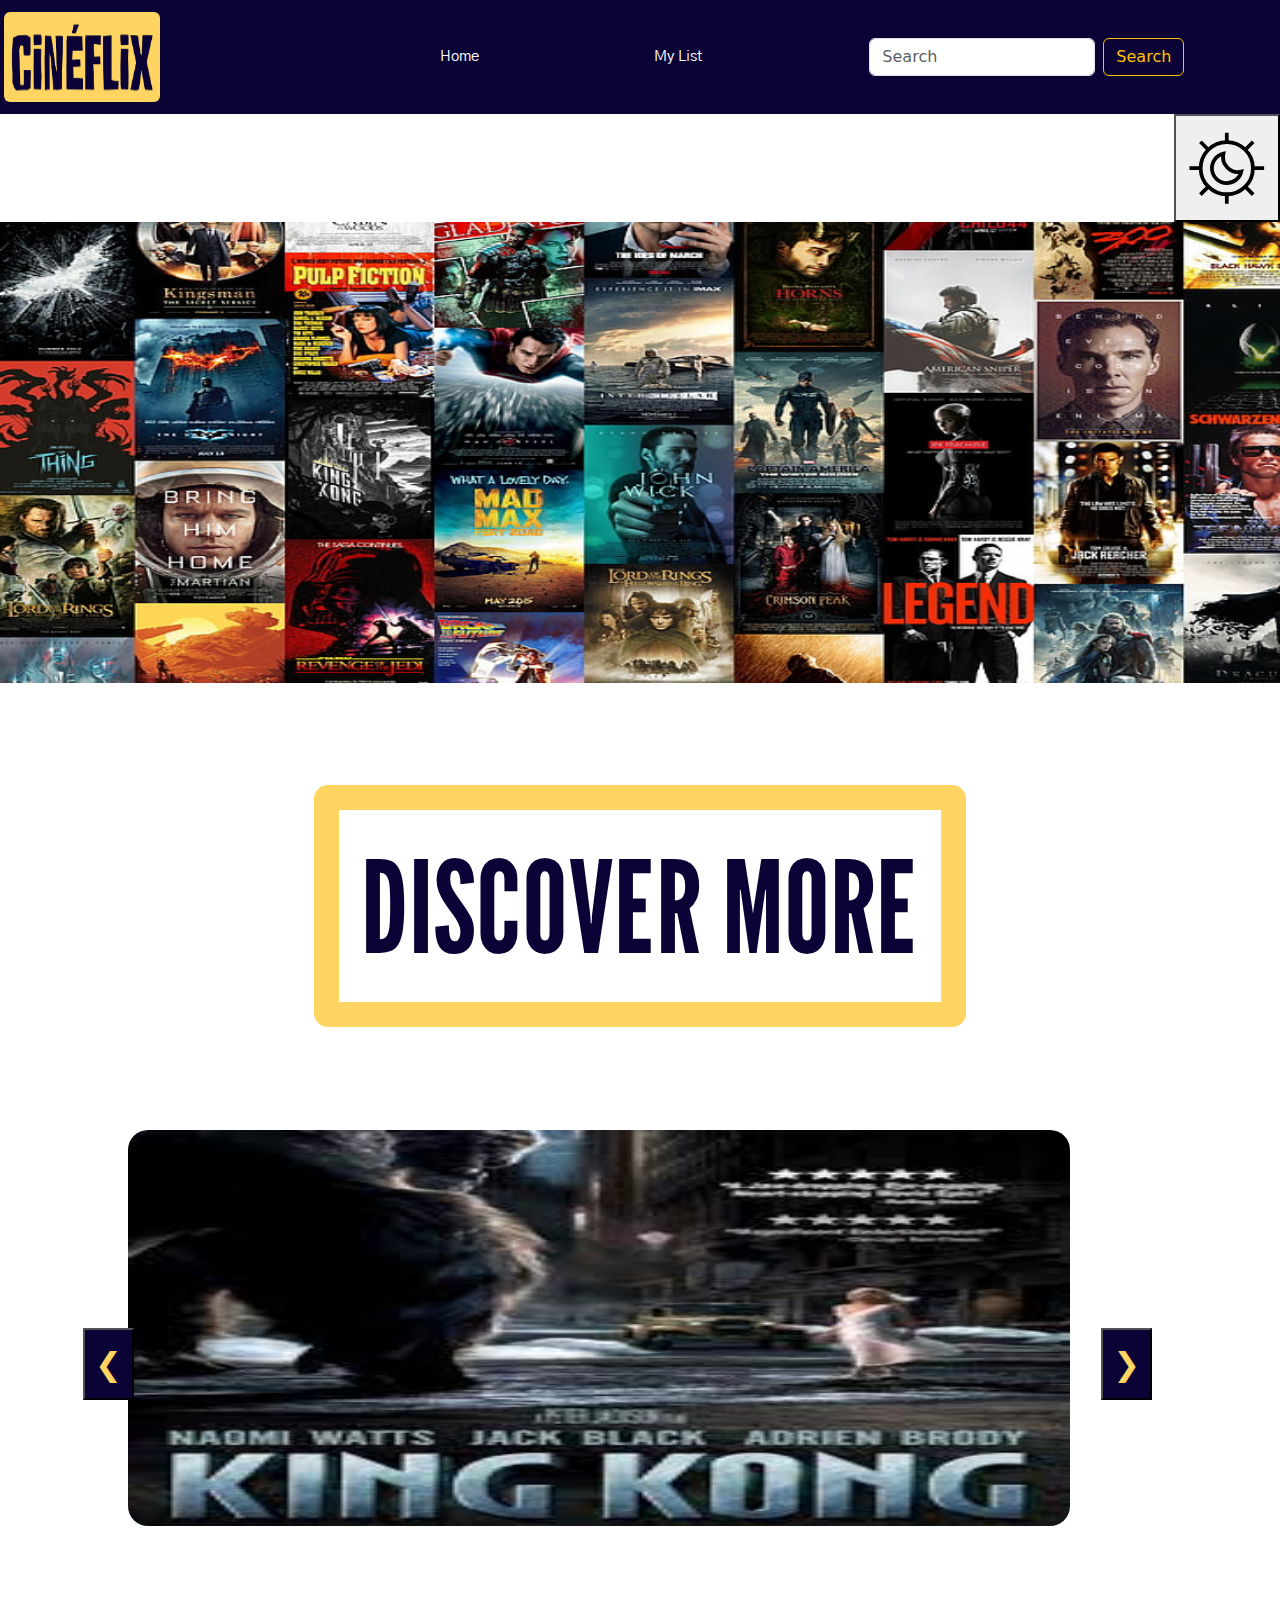
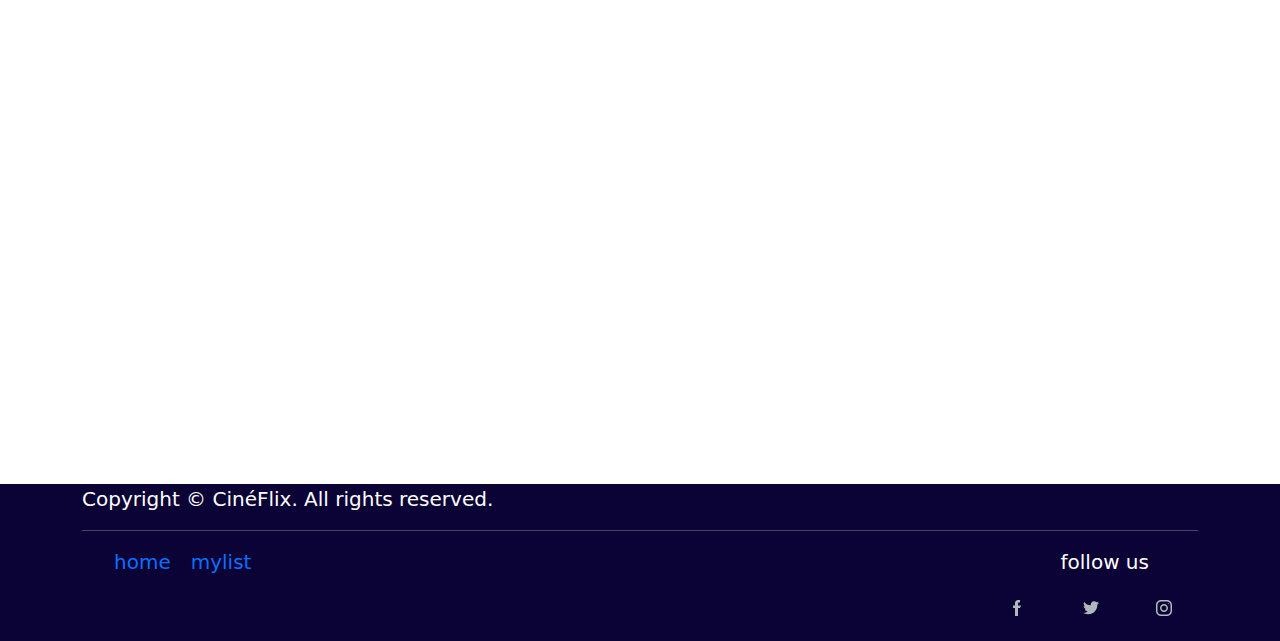
<file: index.html>
<!DOCTYPE html>
<html lang="en">

<head>
    <meta charset="UTF-8">
    <meta name="viewport" content="width=device-width, initial-scale=1.0">
    <title>Document</title>
    <link rel="stylesheet" href="style/style.css">
    <link href="https://cdn.jsdelivr.net/npm/bootstrap@5.3.3/dist/css/bootstrap.min.css" rel="stylesheet"
        integrity="sha384-QWTKZyjpPEjISv5WaRU9OFeRpok6YctnYmDr5pNlyT2bRjXh0JMhjY6hW+ALEwIH" crossorigin="anonymous">
    <script src="https://cdn.jsdelivr.net/npm/bootstrap@5.3.3/dist/js/bootstrap.bundle.min.js"
        integrity="sha384-YvpcrYf0tY3lHB60NNkmXc5s9fDVZLESaAA55NDzOxhy9GkcIdslK1eN7N6jIeHz"
        crossorigin="anonymous"></script>
</head>

<body>
    <header>
        <nav id="search-bar" class="navbar navbar-expand-md "> <!-- add format !!!! -->
            <a class="navbar-brand w-25 p-1" href="#"><img src="image/tthislogo.png" class="image-fluid w-50"
                    alt=""></a>
            <button class="navbar-toggler p-3" data-bs-toggle="collapse" data-bs-target="#link"><span
                    class="navbar-toggler-icon"></span></button>
            <ul id="link" class="navbar-nav collapse navbar-collapse p-3">
                <li class="nav-item"><a class="nav-link active" style="color: white;" href="index.html">Home</a></li>
                <li class="nav-item"><a class="nav-link" style="color: white;" href="myList.html">My List</a></li>
                <form class="d-flex aligne-items-end" role="search">
                    <input class="form-control me-2 w-75" type="search" placeholder="Search" aria-label="Search">
                    <button class="btn btn-outline-warning" type="submit">Search</button>
                </form>
            </ul>

        </nav>
    </header>

    <section class="image">
        <button id="switch"><svg width="800px" height="800px" viewBox="0 0 24 24" xmlns="http://www.w3.org/2000/svg" aria-labelledby="nightModeIconTitle" stroke="#000000" stroke-width="1" stroke-linecap="square" stroke-linejoin="miter" fill="none" color="#000000"> <title id="nightModeIconTitle">Night Mode</title> <path d="M12 19a7 7 0 1 0 0-14 7 7 0 0 0 0 14z"/> <path d="M15.899 12.899a4 4 0 0 1-4.797-4.797A4.002 4.002 0 0 0 12 16c1.9 0 3.49-1.325 3.899-3.101z"/> <path d="M12 5V3M12 21v-2"/> <path d="M5 12H2h3zM22 12h-3 3zM16.95 7.05L19.07 4.93 16.95 7.05zM4.929 19.071L7.05 16.95 4.93 19.07zM16.95 16.95l2.121 2.121-2.121-2.121zM4.929 4.929L7.05 7.05 4.93 4.93z"/> </svg></button>
        <img src="image/backgroun_image.jpg" alt="">
    </section>

    <section class="discover">
        <div id="switch">DISCOVER MORE</div>
    </section>

    <section class="carousel">
        <div class="slides">
            
            <img class="slide" src="movies/images (1).jfif" alt="1">
            <img class="slide" src="movies/images (2).jfif" alt="2">
            <img class="slide" src="movies/images.jfif" alt="2">

        </div>
        <button class="previ" onclick="prev()">&#10094</button>
        <button class="next" onclick="next()">&#10095</button>
    </section>




    <footer>
        <div class="container">
            <div class="Copyright">Copyright © CinéFlix. All rights reserved.</div>
            <hr>
            <div class="partie-2">
                <ul>
                    <li><a href="">home</a></li>
                    <li><a href="">mylist</a></li>
                </ul>
                <div class="reseau-sociaux">
                    <p>follow us</p>
                    <div class="icones">
                        <img src="image/facebook.svg" alt="">
                        <img src="image/twitter.svg" alt="">
                        <img src="image/Instagram.svg" alt="">
                    </div>
                </div>
            </div>


        </div>
    </footer>

    <script src="script.js"></script>
</body>

</html>
</file>
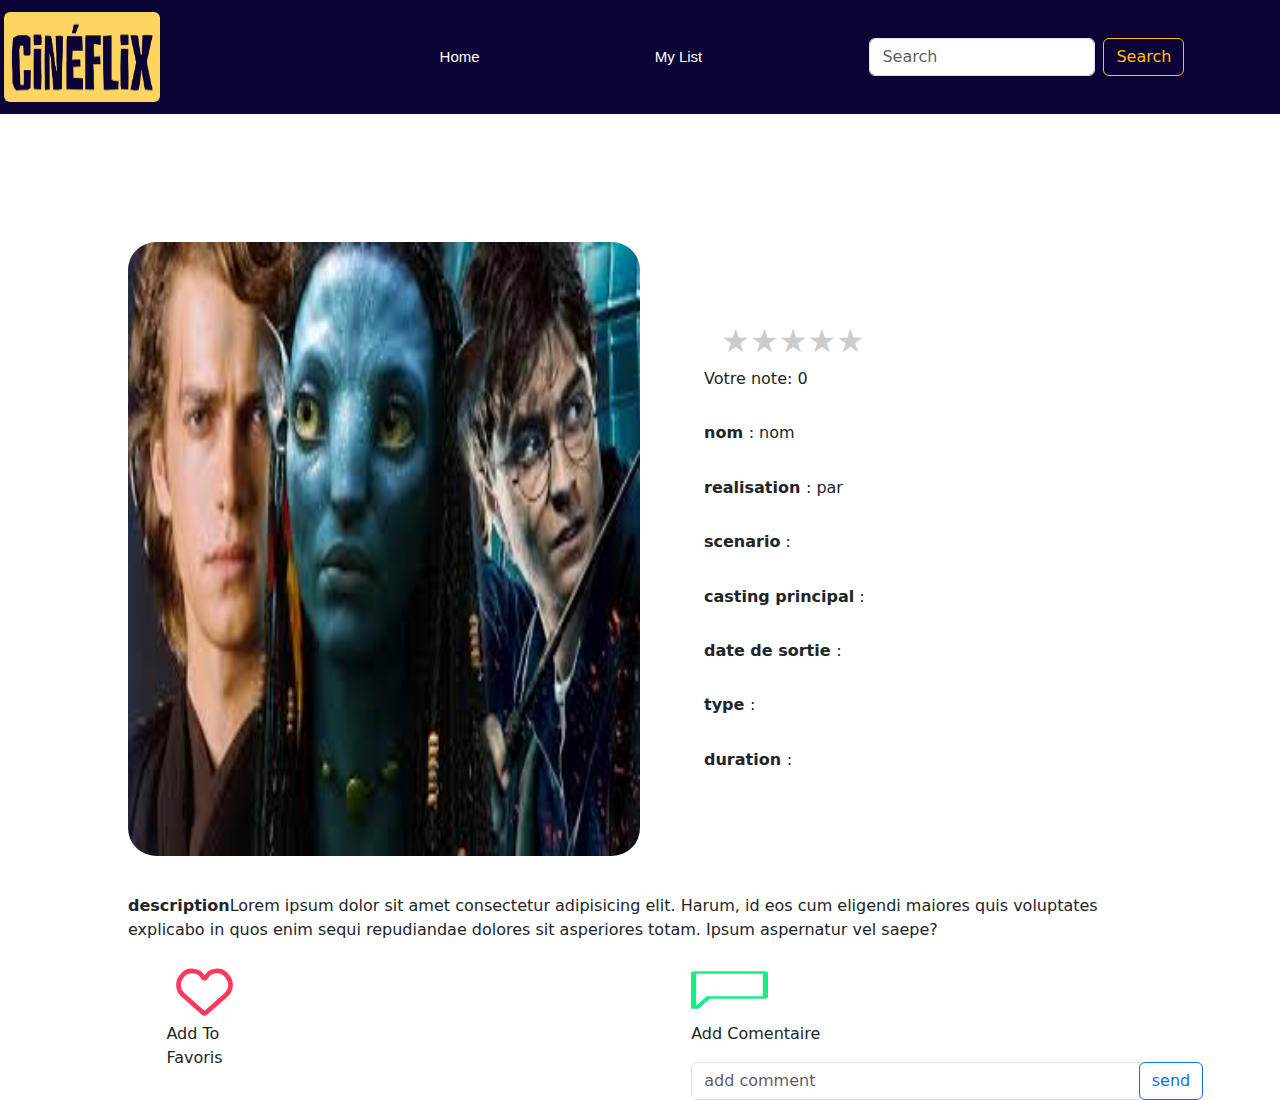
<file: details.html>
<!DOCTYPE html>
<html lang="en">

<head>
    <meta charset="UTF-8">
    <meta name="viewport" content="width=device-width, initial-scale=1.0">
    <title>Document</title>
    <link rel="stylesheet" href="style/detail.css">
    <link href="https://cdn.jsdelivr.net/npm/bootstrap@5.3.3/dist/css/bootstrap.min.css" rel="stylesheet"
        integrity="sha384-QWTKZyjpPEjISv5WaRU9OFeRpok6YctnYmDr5pNlyT2bRjXh0JMhjY6hW+ALEwIH" crossorigin="anonymous">
    <script src="https://cdn.jsdelivr.net/npm/bootstrap@5.3.3/dist/js/bootstrap.bundle.min.js"
        integrity="sha384-YvpcrYf0tY3lHB60NNkmXc5s9fDVZLESaAA55NDzOxhy9GkcIdslK1eN7N6jIeHz"
        crossorigin="anonymous"></script>
</head>

<body>
    <header>
        <nav class="navbar navbar-expand-md "> <!-- add format !!!! -->
            <a class="navbar-brand w-25 p-1" href="#"><img src="image/tthislogo.png" class="image-fluid w-50"
                    alt=""></a>
            <button class="navbar-toggler p-3" data-bs-toggle="collapse" data-bs-target="#link"><span
                    class="navbar-toggler-icon"></span></button>
            <ul id="link" class="navbar-nav collapse navbar-collapse p-3">
                <li class="nav-item"><a class="nav-link active" style="color: white;" href="index.html">Home</a></li>
                <li class="nav-item"><a class="nav-link" style="color: white;" href="myList.html">My List</a></li>
                <form class="d-flex aligne-items-end" role="search">
                    <input class="form-control me-2 w-75" type="search" placeholder="Search" aria-label="Search">
                    <button class="btn btn-outline-warning" type="submit">Search</button>
                </form>
            </ul>

        </nav>
    </header>

    <section class="partie1">
        <img src="image/movie1.jfif" alt="">
        <div class="details">
            <p><div class="star-rating">
                <span class="star" data-value="5">★</span>
                <span class="star" data-value="4">★</span>
                <span class="star" data-value="3">★</span>
                <span class="star" data-value="2">★</span>
                <span class="star" data-value="1">★</span>
              </div>
              <div id="rating-output">Votre note: 0</div>
            </p>
            <p><b>nom </b>: nom</p>
            <p><b>realisation </b>: par</p>
            <p><b>scenario</b> : </p>
            <p><b>casting principal</b> : </p>
            <p><b>date de sortie </b>: </p>
            <p><b>type </b>: </p>
            <p><b>duration </b>: </p>
        </div>
    </section>

    <section class="description">
        <p><b>description</b>Lorem ipsum dolor sit amet consectetur adipisicing elit. Harum, id eos cum eligendi maiores
            quis voluptates explicabo in quos enim sequi repudiandae dolores sit asperiores totam. Ipsum aspernatur vel
            saepe?</p>
    </section>

    <section class="last">
        <div class="favoris">
            <img src="image/redHeartVide.svg" alt="">
            <p>Add To Favoris</p>
        </div>
        <div class="commentaire">
            <img src="image/comment.svg" alt="">
            <p>Add Comentaire</p>
            <div class="input-group">
                <input type="text" class="form-control" placeholder="add comment">
                <span><button class="btn btn-outline-primary">send</button></span>
            </div>
        </div>
    </section>




    <!-- <footer>
        <div class="container">
            <div class="Copyright">Copyright © CinéFlix. All rights reserved.</div>
            <hr>
            <div class="partie-2">
                <ul>
                    <li><a href="">home</a></li>
                    <li><a href="">mylist</a></li>
                </ul>
                <div class="reseau-sociaux">
                    <p>follow us</p>
                    <div class="icones">
                        <img src="image/facebook.svg" alt="">
                        <img src="image/twitter.svg" alt="">
                        <img src="image/Instagram.svg" alt="">
                    </div>
                </div>
            </div>


        </div>
    </footer> -->
    <script src="script.js"></script>
</body>

</html>
</file>
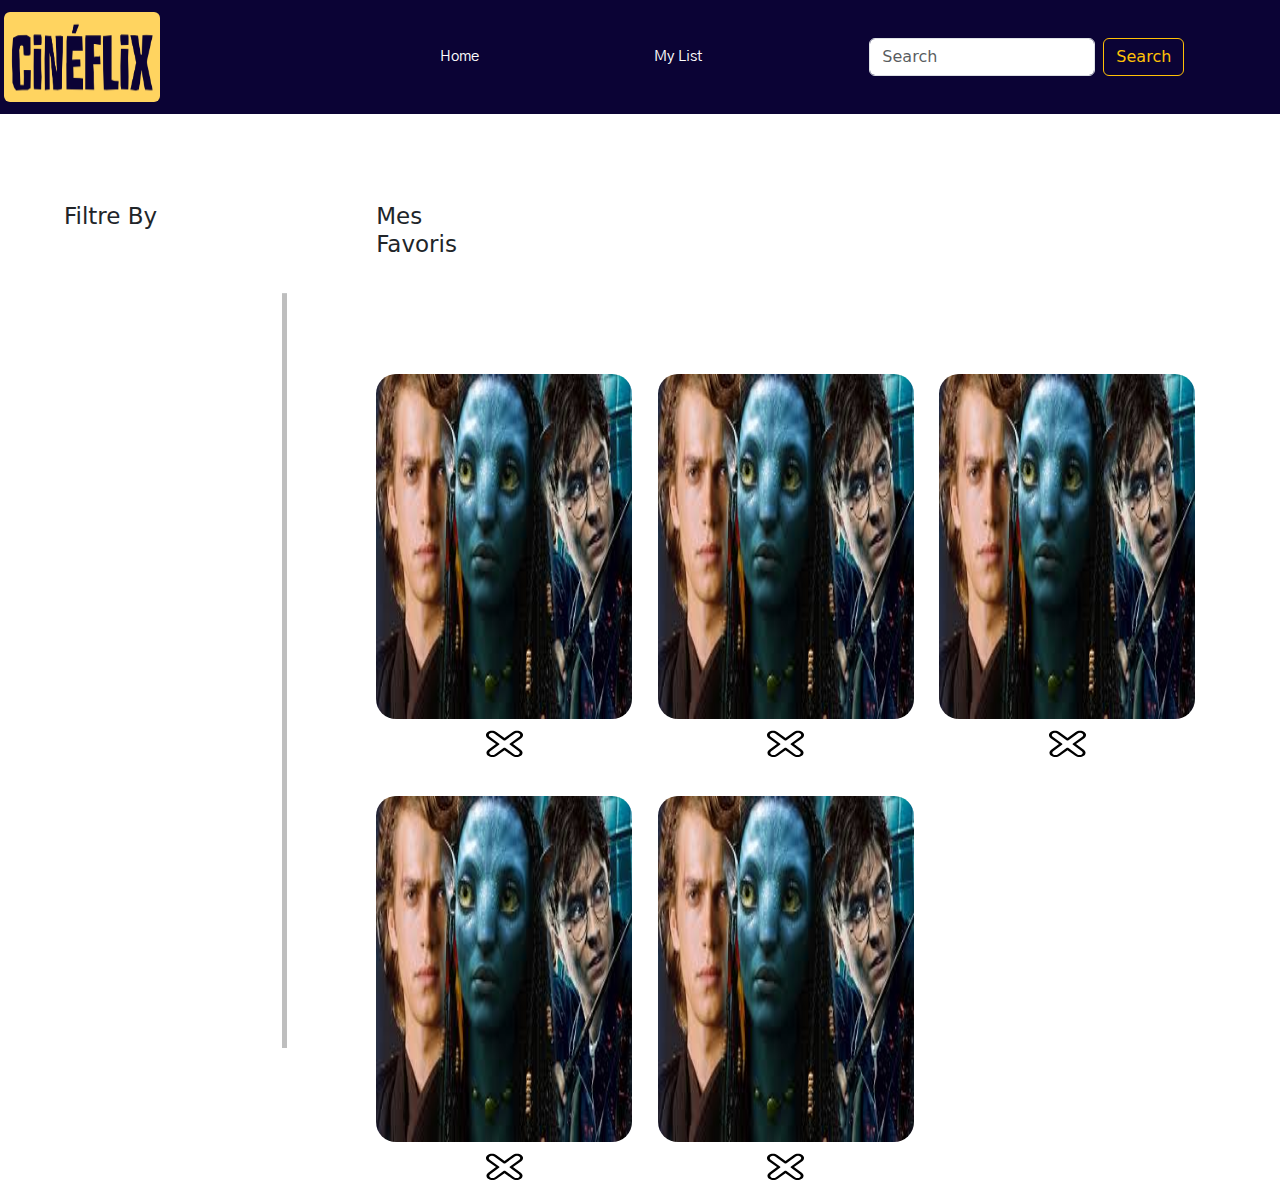
<file: myList.html>
<!DOCTYPE html>
<html lang="en">

<head>
    <meta charset="UTF-8">
    <meta name="viewport" content="width=device-width, initial-scale=1.0">
    <title>Document</title>
    <link rel="stylesheet" href="style/MyList.css">
    <link rel="stylesheet" href="style/style.css">
    <link href="https://cdn.jsdelivr.net/npm/bootstrap@5.3.3/dist/css/bootstrap.min.css" rel="stylesheet"
        integrity="sha384-QWTKZyjpPEjISv5WaRU9OFeRpok6YctnYmDr5pNlyT2bRjXh0JMhjY6hW+ALEwIH" crossorigin="anonymous">
    <script src="https://cdn.jsdelivr.net/npm/bootstrap@5.3.3/dist/js/bootstrap.bundle.min.js"
        integrity="sha384-YvpcrYf0tY3lHB60NNkmXc5s9fDVZLESaAA55NDzOxhy9GkcIdslK1eN7N6jIeHz"
        crossorigin="anonymous"></script>

</head>

<body>
    <header>
        <nav class="navbar navbar-expand-md "> <!-- add format !!!! -->
            <a class="navbar-brand w-25 p-1" href="#"><img src="image/tthislogo.png" class="image-fluid w-50"
                    alt=""></a>
            <button class="navbar-toggler p-3" data-bs-toggle="collapse" data-bs-target="#link"><span
                    class="navbar-toggler-icon"></span></button>
            <ul id="link" class="navbar-nav collapse navbar-collapse p-3">
                <li class="nav-item"><a class="nav-link active" style="color: white;" href="index.html">Home</a></li>
                <li class="nav-item"><a class="nav-link" style="color: white;" href="myList.html">My List</a></li>
                <form class="d-flex aligne-items-end" role="search">
                    <input class="form-control me-2 w-75" type="search" placeholder="Search" aria-label="Search">
                    <button class="btn btn-outline-warning" type="submit">Search</button>
                </form>
            </ul>

        </nav>
    </header>

    <section class="global">
        <section class="left">
            <h3>Filtre By</h3>
        </section>
        <hr>
        <section class="right">
            <h3>Mes Favoris</h3>
            <div class="movies">
                <div class="movie">
                    <img class="pic-movie" src="image/movie1.jfif" alt="">
                    <img class="delete" src="image/delete.svg" alt="">
                </div>
                <div class="movie">
                    <img class="pic-movie" src="image/movie1.jfif" alt="">
                    <img class="delete" src="image/delete.svg" alt="">
                </div>
                <div class="movie">
                    <img class="pic-movie" src="image/movie1.jfif" alt="">
                    <img class="delete" src="image/delete.svg" alt="">
                </div>
                <div class="movie">
                    <img class="pic-movie" src="image/movie1.jfif" alt="">
                    <img class="delete" src="image/delete.svg" alt="">
                </div>
                <div class="movie">
                    <img class="pic-movie" src="image/movie1.jfif" alt="">
                    <img class="delete" src="image/delete.svg" alt="">
                </div>
            </div>


        </section>
    </section>
</body>

</html>
</file>
<file: style/style.css>
@import url('https://fonts.googleapis.com/css2?family=Gothic+A1&display=swap');
@import url('https://fonts.googleapis.com/css2?family=Gothic+A1&family=League+Gothic&display=swap');
body{
    background-color: white;
}

body.night-mode{
    background-color: #212121;
}


header {
    background-color: #0B0335;
}

a.navbar-brand img {
    border-radius: 6px;
    height: 7vw;
}

li.nav-item {
    font-size: 15px;
    font-family: "Gothic A1", sans-serif;
    font-weight: 400;
    font-style: normal;
}

ul#link {
    justify-content: space-around;
}

.image #switch{
    float: right;
}

.image #switch svg{
    width: 7vw;
    height: 8vw;
}

.image img {
    display: flex;
    margin-top: 3rem;
    width: 100%;
    height: 36vw;
}

/* .discover{
    height: 5em;
    width: 50vw;
    margin: 8% auto;
    border: solid 2px black;
} */


.discover div {
    /* height: 5em; */
    width: 51vw;
    margin: 8% auto;
    border: solid 2vw #FFD460;
    display: flex;
    align-items: center;
    justify-content: center;
    font-family: "League Gothic", sans-serif;
    font-optical-sizing: auto;
    font-weight: 400;
    font-size: 10vw;
    font-style: normal;
    font-variation-settings: "wdth" 100;
    /* margin-top: 50%; */
    color: #0B0335;
    border-radius: 14px;
}


.discover div.night-mode{
    background-color: #0B0335;
    color: white;
    
}


/* carrousel */
.carousel {
    position: relative;
    width: 80%;
    margin: auto;
    align-items: center;
    /* display: flex; */
}


.carousel img {
    width: 92%;
    display: none;
    height: 31vw;
    border-radius: 20px;

}

img.displaySlide {
    display: block;
}

.carousel button {
    position: absolute;
    top: 50%;
    font-size: 2rem;
    background-color: #0B0335;
    color: #FFD460;
    cursor: pointer;
    padding: 10px;

}

.previ {
    left: -45px;
}

.next {
    right: 0;
}

/* footer  */
footer {
    background-color: #0B0335;
    color: white;
    font-size: 20px;

}

footer .container .Copyright {
    margin-top: 50%;
}

footer .container .partie-2 {
    justify-content: space-between;
    display: flex;
    flex-direction: row;
}

footer .container .partie-2 ul {
    display: flex;
    flex-direction: row;
    justify-content: space-around;
}

footer .container .partie-2 ul li {
    list-style-type: none;
    padding-right: 20px;
    text-decoration: none;

}

footer .container .partie-2 ul li a {
    text-decoration: none;

}

footer .container .partie-2 .reseau-sociaux p {
    margin-top: 0;
    margin-bottom: -1rem;
    margin-left: 6vw;


}

footer .container .partie-2 .reseau-sociaux .icones {
    margin-top: 1vw;

}

footer .container .partie-2 .reseau-sociaux .icones img {
    margin: 2vw;
}






@media screen and (max-width: 426px){
    .carousel button {
        position: absolute;
        top: 19%;
        font-size: 2rem;
        background-color:#0B0335;
        color: #FFD460;
        cursor: pointer;
        /* padding: 10px; */
        margin-left: 1vw;
        margin-right: -3vw;
    }

}
</file>
<file: style/detail.css>
body{
    display: flex;
    flex-direction: column;
    margin: 0 10vw;
}


/* header  */

header {
    background-color: #0B0335;
}

a.navbar-brand img{
    border-radius: 6px;
    height: 7vw;
}

li.nav-item{
    font-size: 15px;
    font-family: "Gothic A1", sans-serif;
    font-weight: 400;
    font-style: normal;
}

ul#link{
    justify-content: space-around;
}

/* section 1  */
.partie1{
    display: flex;
    gap: 5vw;
    margin: 10vw 10vw 3vw;
}

.partie1 img{
    height: 48vw;
    width: 40vw;
    border-radius: 28px;
}

.partie1 .details{
    margin-top: 5vw;
    line-height: 3vw;
}
.partie1 .details .star-rating {
    display: flex;
    direction: rtl; /* Pour que les étoiles soient affichées de droite à gauche */
    font-size: 2em;
    cursor: pointer;
  }
  
.partie1 .details .star-rating span {
    color: #ccc;
    transition: color 0.3s;
  }
  
.partie1 .details .star-rating span:hover,
.partie1 .details .star-rating span:hover ~ span {
    color: #ffca08; /* Couleur des étoiles au survol */
  }
  
.partie1 .details .star-rating .selected {
    color: #ffca08; /* Couleur des étoiles sélectionnées */
  }
  
.description{
    margin: 0vw 10vw;

}
 .last{
    display: flex;
    margin: 0vw 13vw;
    gap: 35vw;
 }

.last .favoris img,.last .commentaire img{
    vertical-align: middle;
    height: 5vw;
    width: 6vw;

}

.last .commentaire .input-group{
    display: flex;
    flex-wrap: nowrap;
    width: 40vw;
}

/* footer  */
footer  {
    background-color: #0B0335;
    color: white;
    font-size: 20px;
    
}

footer .container .Copyright{
    margin-top: 50%;
}

footer .container .partie-2{
    justify-content: space-between;
    display: flex;
    flex-direction: row;
}

footer .container .partie-2 ul{
    display: flex;
    flex-direction: row;
    justify-content: space-around;
}

footer .container .partie-2 ul li {
    list-style-type: none;
    padding-right: 20px;
    text-decoration: none;

}
footer .container .partie-2 ul li a{
    text-decoration: none;

}

footer .container .partie-2 .reseau-sociaux p{
    margin-top: 0;
    margin-bottom: -1rem; 
    margin-left: 6vw;


}

footer .container .partie-2 .reseau-sociaux .icones{
    margin-top: 1vw;

}

footer .container .partie-2 .reseau-sociaux .icones img{
    margin: 2vw;
}
</file>
<file: style/MyList.css>
.global {
    display: flex;
    margin: 7vw 5vw;
    height: 57vw;

}
.global hr{
    margin: 7vw;
    height: 59vw;
    width: 5px;
    background-color: black;
}

.global .left h3,.right h3{
    width: 10vw;
    font-size: 23px;
}



.global .right .movies{
    margin-top: 9vw;
    display: grid;
    grid-template-columns: 1fr 1fr 1fr;
    gap: 2vw;
}
.global .right .movies .movie{
    display: flex;
    flex-direction: column;

}
.global .right .movies .movie .pic-movie{
    border-radius: 20px;
    height: 27vw;
    width: 20vw;
}

.global .right .movies .movie .delete {
    height: 4vw;
    width: 4vw;
    margin-left: 8vw;
}
</file>
